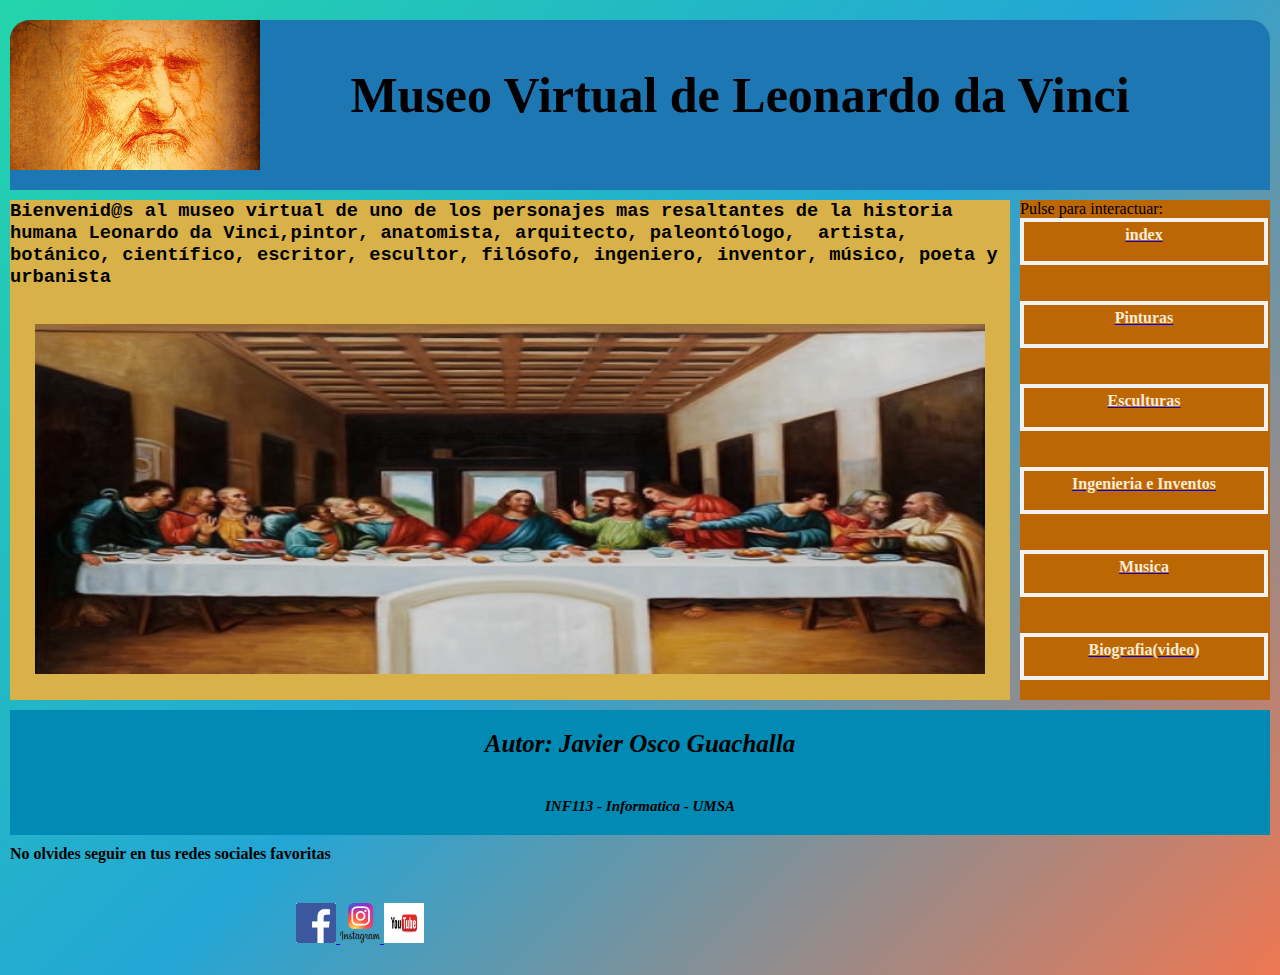
<file: index.html>
<!DOCTYPE html>
<html lang="en">
<head>
    <meta charset="UTF-8">
    <meta name="viewport" content="width=device-width, initial-scale=1.0">
    <title>Museo Virtual</title>
    <link rel="stylesheet" href="css/estilos.css">
</head>
<body>
    <div id=contenedor>
        <header>
            <div id="logo">
                <img src="img/leonardo.jpg" width="250" height="150">
            </div>
            
            <h1>Museo Virtual de Leonardo da Vinci</h1>
            
        </header>
        <section id="contenido">
            
            <h3><p>Bienvenid@s al museo virtual de uno de los personajes mas resaltantes de la historia humana Leonardo da Vinci,pintor, anatomista, arquitecto, paleontólogo, ​ artista, botánico, científico, escritor, escultor, filósofo, ingeniero, inventor, músico, poeta y urbanista</p></h3>
            <br></br>

            <p><div class="slider">
                <ul>
                    <li><img src="img/Pintura3.jpg" alt="" width="250" height="350"></li>
                    <li><img src="img/Pintura4.jpg" alt="" width="250" height="350"></li>
                    <li><img src="img/Pintura3.jpg" alt="" width="250" height="350"></li>
                    <li><img src="img/Pintura4.jpg" alt="" width="250" height="350"></li>
                </ul>
            </div> </p>
        </section>
        
        <aside>
            Pulse para interactuar:
           
            
            <p>
                <div class="boton">
                    <a href="index.html" ><p>index</p></a>
                </div>
            </p>
            <br></br>
            <p>
                <div class="boton">
                    <a href="Pinturas.html" ><p>Pinturas</p></a>
                </div>
            </p>
            <br></br>
            <p>
                <div class="boton">
                    <a href="Esculturas.html" ><p>Esculturas</p></a>
                </div>
            </p>
            <br></br>
            <p>
                <div class="boton">
                    <a href="Inventos.html" ><p>Ingenieria e Inventos</p></a>
                </div>
            </p>
            <br></br>
            <p>
                <div class="boton">
                    <a href="Musica.html" ><p>Musica</p></a>
                </div>
            </p>
            <br></br>
            <p>
                <div class="boton">
                    <a href="Biografia(video).html" ><p>Biografia(video)</p></a>
                </div>
            </p>
           
            
        </aside>
        
        <footer>
            <h2>Autor: Javier Osco Guachalla</h2>
            <h5>INF113 - Informatica - UMSA</h5>

            <div id="redes">
                <H4>No olvides seguir en tus redes sociales favoritas</H4>
                <ul class="sociales">
                    <li>
                        <a href="https://www.facebook.com">
                            <img src="img/facebook.png" width="40" height="40">
                        </a>
                    </li>
                    <li>
                        <a href="https://www.instagram.com">
                            <img src ="img/instagram.png" width="40" height="40">
                        </a>
    
                    </li>
                    <li>
                        <a href="https://www.youtube.com">
                            <img src ="img/youtube.png" width="40" height="40">
                        </a>
    
                    </li>
                </ul>
    
            </div>
        </footer>
    </div>
</body>
</html>
</file>
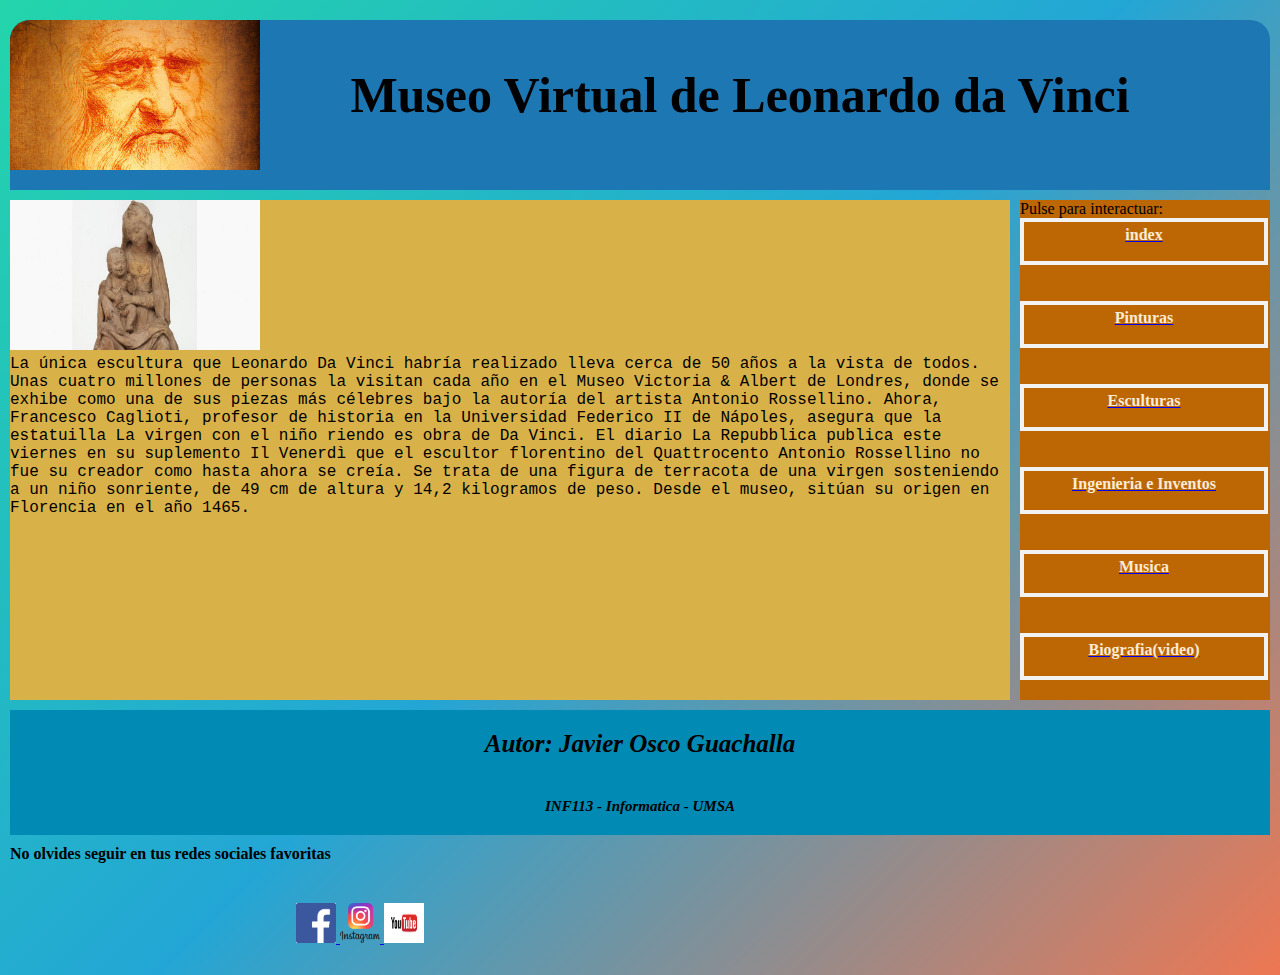
<file: Esculturas.html>
<!DOCTYPE html>
<html lang="en">
<head>
    <meta charset="UTF-8">
    <meta name="viewport" content="width=device-width, initial-scale=1.0">
    <title>Museo Virtual</title>
    <link rel="stylesheet" href="css/estilos.css">
</head>
<body>
    <div id=contenedor>
        <header>
            <div id="logo">
                <img src="img/leonardo.jpg" width="250" height="150">
            </div>
            
            <h1>Museo Virtual de Leonardo da Vinci</h1>
            
        </header>
        <section id="contenido">
            <img src="img/escultura.jpeg" width="250" height="150">
            <br>
            <p>La única escultura que Leonardo Da Vinci habría realizado lleva cerca de 50 años a la vista de todos. Unas cuatro millones de personas la visitan cada año en el Museo Victoria & Albert de Londres, donde se exhibe como una de sus piezas más célebres bajo la autoría del artista Antonio Rossellino. Ahora, Francesco Caglioti, profesor de historia en la Universidad Federico II de Nápoles, asegura que la estatuilla La virgen con el niño riendo es obra de Da Vinci.

                El diario La Repubblica publica este viernes en su suplemento Il Venerdì que el escultor florentino del Quattrocento Antonio Rossellino no fue su creador como hasta ahora se creía. Se trata de una figura de terracota de una virgen sosteniendo a un niño sonriente, de 49 cm de altura y 14,2 kilogramos de peso. Desde el museo, sitúan su origen en Florencia en el año 1465.</p>
            
        </section>
        
        <aside>
            Pulse para interactuar:
           
            
            <p>
                <div class="boton">
                    <a href="index.html" ><p>index</p></a>
                </div>
            </p>
            <br></br>
            <p>
                <div class="boton">
                    <a href="Pinturas.html" ><p>Pinturas</p></a>
                </div>
            </p>
            <br></br>
            <p>
                <div class="boton">
                    <a href="Esculturas.html" ><p>Esculturas</p></a>
                </div>
            </p>
            <br></br>
            <p>
                <div class="boton">
                    <a href="Inventos.html" ><p>Ingenieria e Inventos</p></a>
                </div>
            </p>
            <br></br>
            <p>
                <div class="boton">
                    <a href="Musica.html" ><p>Musica</p></a>
                </div>
            </p>
            <br></br>
            <p>
                <div class="boton">
                    <a href="Biografia(video).html" ><p>Biografia(video)</p></a>
                </div>
            </p>
           
            
        </aside>
        
        <footer>
            <h2>Autor: Javier Osco Guachalla</h2>
            <h5>INF113 - Informatica - UMSA</h5>

            <div id="redes">
                <H4>No olvides seguir en tus redes sociales favoritas</H4>
                <ul class="sociales">
                    <li>
                        <a href="https://www.facebook.com">
                            <img src="img/facebook.png" width="40" height="40">
                        </a>
                    </li>
                    <li>
                        <a href="https://www.instagram.com">
                            <img src ="img/instagram.png" width="40" height="40">
                        </a>
    
                    </li>
                    <li>
                        <a href="https://www.youtube.com">
                            <img src ="img/youtube.png" width="40" height="40">
                        </a>
    
                    </li>
                </ul>
    
            </div>
        </footer>
    </div>
</body>
</html>
</file>
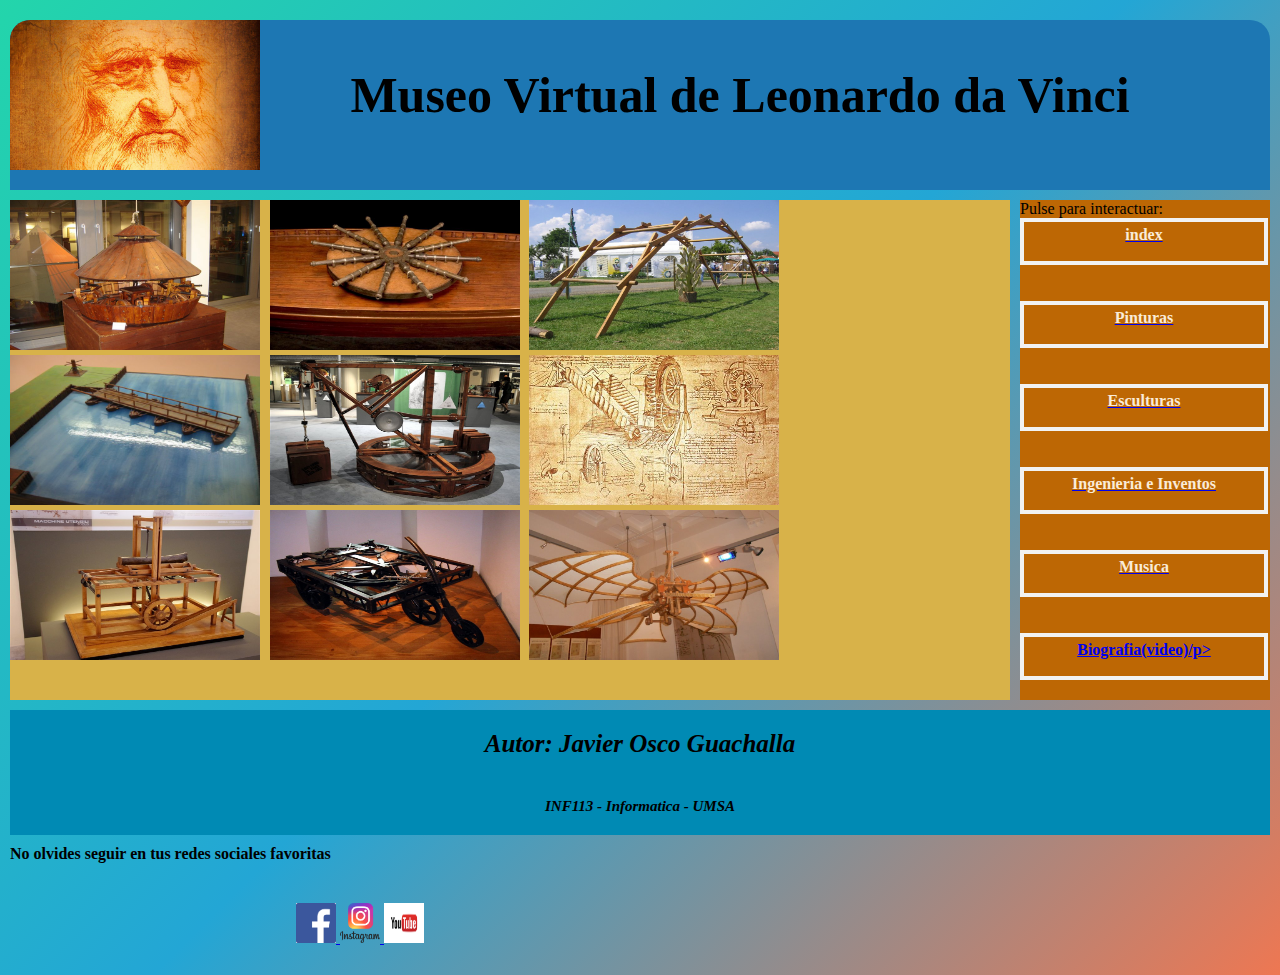
<file: Inventos.html>
<!DOCTYPE html>
<html lang="en">
<head>
    <meta charset="UTF-8">
    <meta name="viewport" content="width=device-width, initial-scale=1.0">
    <title>Museo Virtual</title>
    <link rel="stylesheet" href="css/estilos.css">
</head>
<body>
    <div id=contenedor>
        <header>
            <div id="logo">
                <img src="img/leonardo.jpg" width="250" height="150">
            </div>
            
            <h1>Museo Virtual de Leonardo da Vinci</h1>
            
        </header>
        <section id="contenido">
            <img src="img/invento1.jpg" width="250" height="150">
            <img src="img/invento2.jpg" width="250" height="150">
            <img src="img/invento3.jpg" width="250" height="150">
            <img src="img/invento4.jpg" width="250" height="150">
            <img src="img/invento5.jpg" width="250" height="150">
            <img src="img/invento6.jpg" width="250" height="150">
            <img src="img/invento7.jpg" width="250" height="150">
            <img src="img/invento8.jpg" width="250" height="150">
            <img src="img/invento9.jpg" width="250" height="150">
        </section>
        
        <aside>
            Pulse para interactuar:
           
            
            <p>
                <div class="boton">
                    <a href="index.html" ><p>index</p></a>
                </div>
            </p>
            <br></br>
            <p>
                <div class="boton">
                    <a href="Pinturas.html" ><p>Pinturas</p></a>
                </div>
            </p>
            <br></br>
            <p>
                <div class="boton">
                    <a href="Esculturas.html" ><p>Esculturas</p></a>
                </div>
            </p>
            <br></br>
            <p>
                <div class="boton">
                    <a href="Inventos.html" ><p>Ingenieria e Inventos</p></a>
                </div>
            </p>
            <br></br>
            <p>
                <div class="boton">
                    <a href="Musica.html" ><p>Musica</p></a>
                </div>
            </p>
            <br></br>
            <p>
                <div class="boton">
                    <a href="Biografia(video).html" ><p>Biografia(video)/p></a>
                </div>
            </p>
           
            
        </aside>
        
        <footer>
            <h2>Autor: Javier Osco Guachalla</h2>
            <h5>INF113 - Informatica - UMSA</h5>

            <div id="redes">
                <H4>No olvides seguir en tus redes sociales favoritas</H4>
                <ul class="sociales">
                    <li>
                        <a href="https://www.facebook.com">
                            <img src="img/facebook.png" width="40" height="40">
                        </a>
                    </li>
                    <li>
                        <a href="https://www.instagram.com">
                            <img src ="img/instagram.png" width="40" height="40">
                        </a>
    
                    </li>
                    <li>
                        <a href="https://www.youtube.com">
                            <img src ="img/youtube.png" width="40" height="40">
                        </a>
    
                    </li>
                </ul>
    
            </div>
        </footer>
    </div>
</body>
</html>
</file>
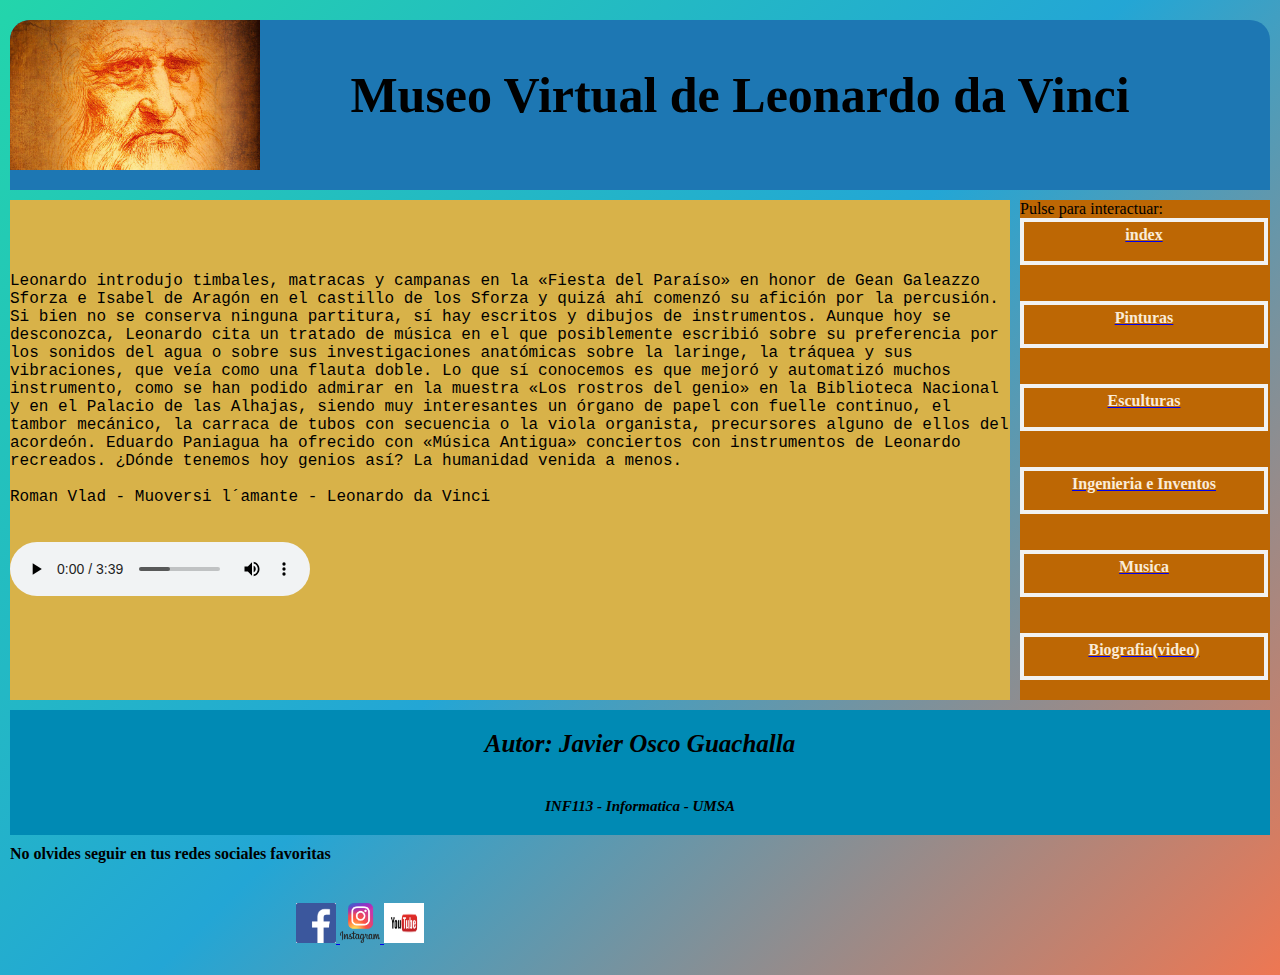
<file: Musica.html>
<!DOCTYPE html>
<html lang="en">
<head>
    <meta charset="UTF-8">
    <meta name="viewport" content="width=device-width, initial-scale=1.0">
    <title>Museo Virtual</title>
    <link rel="stylesheet" href="css/estilos.css">
</head>
<body>
    <div id=contenedor>
        <header>
            <div id="logo">
                <img src="img/leonardo.jpg" width="250" height="150">
            </div>
            
            <h1>Museo Virtual de Leonardo da Vinci</h1>
            
        </header>
        <section id="contenido">
            <br></br>
            <br></br>
            
            Leonardo introdujo timbales, matracas y campanas en la «Fiesta del Paraíso» en honor de Gean Galeazzo Sforza e Isabel de Aragón en el castillo de los Sforza y quizá ahí comenzó su afición por la percusión. Si bien no se conserva ninguna partitura, sí hay escritos y dibujos de instrumentos. Aunque hoy se desconozca, Leonardo cita un tratado de música en el que posiblemente escribió sobre su preferencia por los sonidos del agua o sobre sus investigaciones anatómicas sobre la laringe, la tráquea y sus vibraciones, que veía como una flauta doble.

Lo que sí conocemos es que mejoró y automatizó muchos instrumento, como se han podido admirar en la muestra «Los rostros del genio» en la Biblioteca Nacional y en el Palacio de las Alhajas, siendo muy interesantes un órgano de papel con fuelle continuo, el tambor mecánico, la carraca de tubos con secuencia o la viola organista, precursores alguno de ellos del acordeón. Eduardo Paniagua ha ofrecido con «Música Antigua» conciertos con instrumentos de Leonardo recreados. ¿Dónde tenemos hoy genios así? La humanidad venida a menos.
            <br></br>
            <p>Roman Vlad - Muoversi l´amante - Leonardo da Vinci</p>
            <br></br>
            <audio src="music/Roman Vlad - Muoversi l´amante - Leonardo da Vinci myfreemp3.vip .mp3" controls></audio>
        </section>
        
        <aside>
            Pulse para interactuar:
           
            
            <p>
                <div class="boton">
                    <a href="index.html" ><p>index</p></a>
                </div>
            </p>
            <br></br>
            <p>
                <div class="boton">
                    <a href="Pinturas.html" ><p>Pinturas</p></a>
                </div>
            </p>
            <br></br>
            <p>
                <div class="boton">
                    <a href="Esculturas.html" ><p>Esculturas</p></a>
                </div>
            </p>
            <br></br>
            <p>
                <div class="boton">
                    <a href="Inventos.html" ><p>Ingenieria e Inventos</p></a>
                </div>
            </p>
            <br></br>
            <p>
                <div class="boton">
                    <a href="Musica.html" ><p>Musica</p></a>
                </div>
            </p>
            <br></br>
            <p>
                <div class="boton">
                    <a href="Biografia(video).html" ><p>Biografia(video)</p></a>
                </div>
            </p>
           
            
        </aside>
        
        <footer>
            <h2>Autor: Javier Osco Guachalla</h2>
            <h5>INF113 - Informatica - UMSA</h5>

            <div id="redes">
                <H4>No olvides seguir en tus redes sociales favoritas</H4>
                <ul class="sociales">
                    <li>
                        <a href="https://www.facebook.com">
                            <img src="img/facebook.png" width="40" height="40">
                        </a>
                    </li>
                    <li>
                        <a href="https://www.instagram.com">
                            <img src ="img/instagram.png" width="40" height="40">
                        </a>
    
                    </li>
                    <li>
                        <a href="https://www.youtube.com">
                            <img src ="img/youtube.png" width="40" height="40">
                        </a>
    
                    </li>
                </ul>
    
            </div>
        </footer>
    </div>
</body>
</html>
</file>
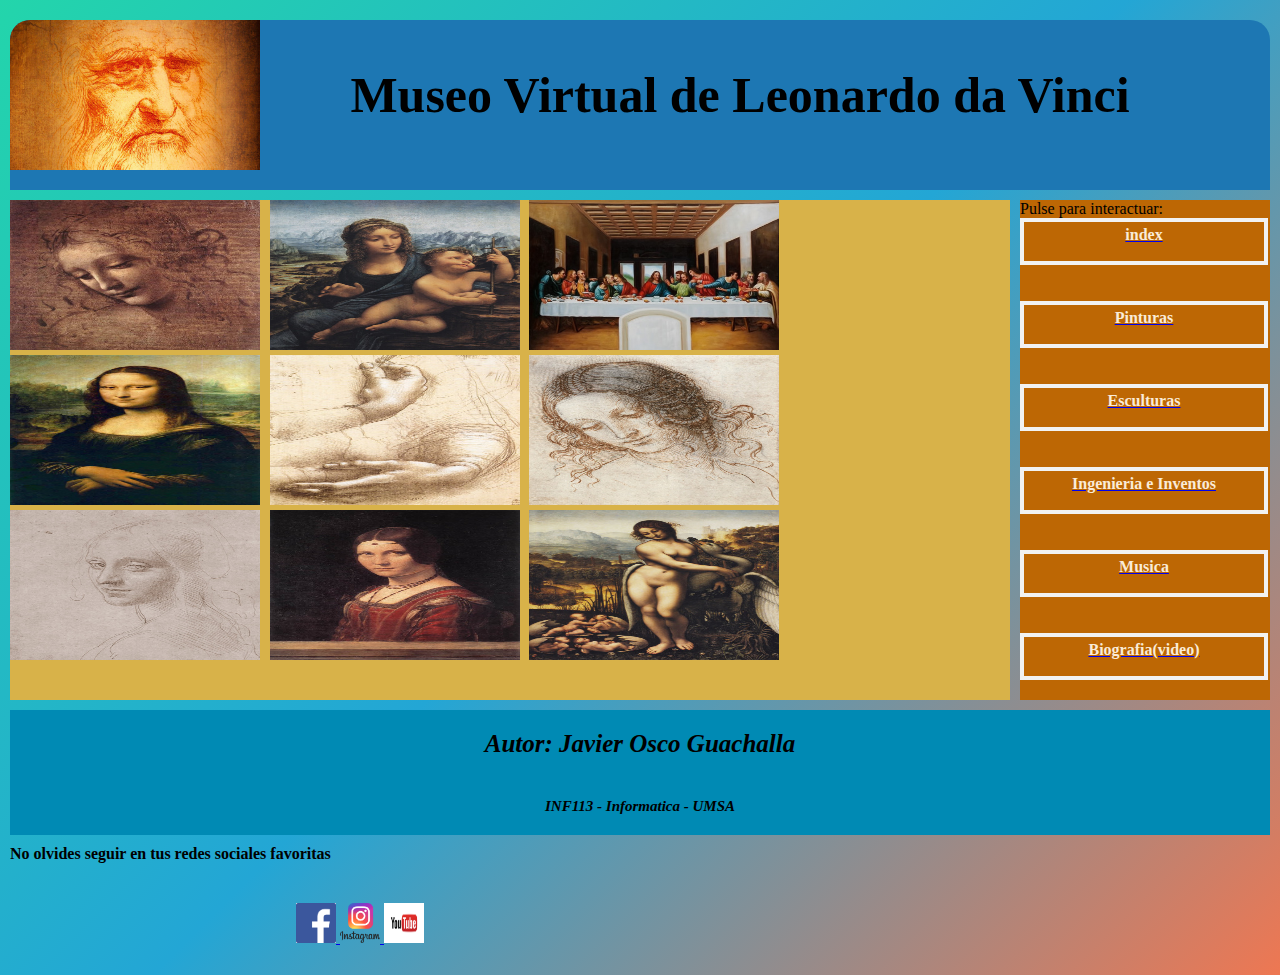
<file: Pinturas.html>
<!DOCTYPE html>
<html lang="en">
<head>
    <meta charset="UTF-8">
    <meta name="viewport" content="width=device-width, initial-scale=1.0">
    <title>Museo Virtual</title>
    <link rel="stylesheet" href="css/estilos.css">
</head>
<body>
    <div id=contenedor>
        <header>
            <div id="logo">
                <img src="img/leonardo.jpg" width="250" height="150">
            </div>
            
            <h1>Museo Virtual de Leonardo da Vinci</h1>
            
        </header>
        <section id="contenido">
            <img src="img/Pintura1.jpg" width="250" height="150">
            <img src="img/Pintura2.jpg" width="250" height="150">
            <img src="img/Pintura3.jpg" width="250" height="150">
            <img src="img/Pintura4.jpg" width="250" height="150">
            <img src="img/Pintura5.jpg" width="250" height="150">
            <img src="img/Pintura6.jpg" width="250" height="150">
            <img src="img/Pintura7.jpg" width="250" height="150">
            <img src="img/Pintura8.jpg" width="250" height="150">
            <img src="img/Pintura9.jpg" width="250" height="150">
        </section>
        
        <aside>
            Pulse para interactuar:
           
            
            <p>
                <div class="boton">
                    <a href="index.html" ><p>index</p></a>
                </div>
            </p>
            <br></br>
            <p>
                <div class="boton">
                    <a href="Pinturas.html" ><p>Pinturas</p></a>
                </div>
            </p>
            <br></br>
            <p>
                <div class="boton">
                    <a href="Esculturas.html" ><p>Esculturas</p></a>
                </div>
            </p>
            <br></br>
            <p>
                <div class="boton">
                    <a href="Inventos.html" ><p>Ingenieria e Inventos</p></a>
                </div>
            </p>
            <br></br>
            <p>
                <div class="boton">
                    <a href="Musica.html" ><p>Musica</p></a>
                </div>
            </p>
            <br></br>
            <p>
                <div class="boton">
                    <a href="Biografia(video).html" ><p>Biografia(video)</p></a>
                </div>
            </p>
           
            
        </aside>
        
        <footer>
            <h2>Autor: Javier Osco Guachalla</h2>
            <h5>INF113 - Informatica - UMSA</h5>

            <div id="redes">
                <H4>No olvides seguir en tus redes sociales favoritas</H4>
                <ul class="sociales">
                    <li>
                        <a href="https://www.facebook.com">
                            <img src="img/facebook.png" width="40" height="40">
                        </a>
                    </li>
                    <li>
                        <a href="https://www.instagram.com">
                            <img src ="img/instagram.png" width="40" height="40">
                        </a>
    
                    </li>
                    <li>
                        <a href="https://www.youtube.com">
                            <img src ="img/youtube.png" width="40" height="40">
                        </a>
    
                    </li>
                </ul>
    
            </div>
        </footer>
    </div>
</body>
</html>
</file>
<file: css/estilos.css>
*{
    margin: 0px;
    padding: 0px;
}
#logo{
    width: 200px;
    height: 100px;
    /*border:1px solid white;*/
    float: left;
}


body{
    background: linear-gradient(-45deg, #ee7752, #23A6D5, #23D5AB);
    color: black;
}

#contenedor{
    width: 1260px;
    margin: auto;
    margin-top: 20px;
    margin-bottom: 20px;
    border-radius: 20px;
    overflow: hidden;
}


.slider{
    width: 95%;
    margin:auto;
    overflow: hidden;
}
.slider ul{
    display: flex;
    padding:0;
    width: 400%;

    animation: cambio 5s infinite alternate linear;
}
.slider li {
    width: 100%;
    list-style: none;
}
.slider img {
    width: 100%;
}
@keyframes cambio {
    0% {margin-left: 0;}
    20% {margin-left: 0;}

    25% {margin-left: -100;}
    45% {margin-left: -100;}

    50% {margin-left: -200;}
    70% {margin-left: -200;}

    75% {margin-left: -300;}
    100% {margin-left: -300;}
}

header{
    height: 170px;
    background: rgb(29, 119, 179);
}
header h1{
    font-size: 50px;
    text-align: center;
    line-height: 150px;
}

nav{
   /* background: yellowgreen;*/
    height: 60px;
    
}
.menu{
    width: 600px;
    height: 40px;
    /*border:1px solid white;*/
    float: left;
    margin-top: 40px;
   
    /*background-color: white;*/
}
.menu ul li{
    list-style: none;
    float: left;
    
}
.menu ul li a{
    text-decoration: none;
    padding: 15px 13px;
    
   /* border: 1px solid rgb(211, 117, 35);*/
}

nav h2{
    font-size: 40px;
    text-align: center;
    line-height: 60px;
}
#contenido{
    
 
    font-family:monospace;
    font-size:16px;
    
             
    width:1000px;
    height: 500px;
    float: left;
    background: rgb(216, 178, 73);
    margin-top: 10px;
    margin-right: 10px;
    margin-bottom: 10px;
}
.addr {
    width:30px;
    }   
.resultado {
        border-bottom: 1px solid #000000;
        border-right: 1px solid #8f4601;
        }
        .resultado .label {
        display:inline-block;
        width:200px;
        background:rgb(94, 206, 118);
        }

#contenido h2{
    font-size: 40px;
    text-align: center;
    line-height: 500px;
}
#redes{
    width:700px;
    height: 100px;
    float: left;
    /*background:blue;*/
    margin-top: 10px;
    margin-right: 10px;
    margin-bottom: 10px;
}
.sociales{
    text-align: center;
    padding-top: 40px;
    padding-bottom: 40px;
}
.sociales li{
    display: inline;
}
aside{
    width: 250px;
    height: 500px;
    background: rgb(189, 103, 4);
    margin-top: 10px;
    float: right;
}


.boton {
    width: 240px;
    height: 39px;
    cursor: pointer;
    border:4px solid #f2f2f2;;
    transition:background-color 1s; 
   }
.boton:hover {
    background-color: #23D5AB;
}
.boton p {
   
    text-align: center;
    font-size: 1em; font-weight:bold;color: antiquewhite;
    line-height: 1.6em;
}


aside h2{
    font-size: 40px;
    text-align: center;
    line-height: 500px;
}
footer{
    background: rgb(0, 138, 180);
    clear: both;
}
footer h2{
    font-size: 25px;
    text-align: center;
    padding: 20px;
    font-style: italic;
}
footer h5{
    font-size: 15px;
    text-align: center;
    padding: 20px;
    font-style: italic;
}
</file>
